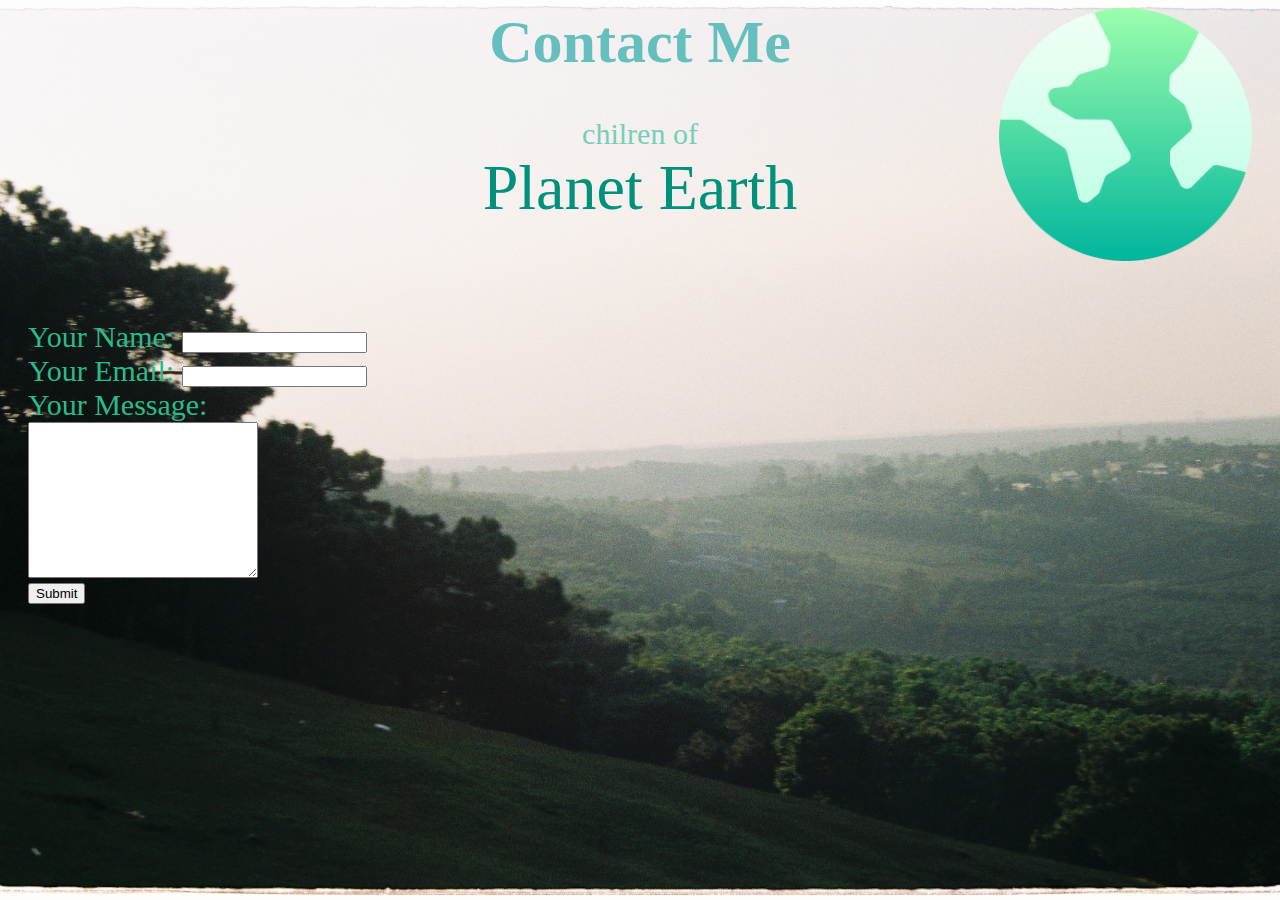
<file: contactMe.html>
<html lang="en">
<head>
    <meta charset="UTF-8">
    <meta http-equiv="X-UA-Compatible" content="IE=edge">
    <meta name="viewport" content="width=device-width, initial-scale=1.0">
    <title>Contact Me</title>
    <link rel="stylesheet" href="css/styles.css">
</head>
<body class="body2">
    <img class=earthh src="planet-earth.png" alt="planet-earth">
    <div class ="head">
        <h1>Contact Me</h1>
        <p id = "children">chilren of</p>
        <p class="planetEarth">Planet Earth</p>
    </div>
        <form action="mailto:longpham2332@gmail.com" method="POST" enctype="text/plain">
        <div class = "enterContact">
            <label>Your Name:</label>
            <input type="text" name="yourName: " value=""><br>
            <label>Your Email:</label> 
            <input type="email" name="yourEmail: " value="" ><br>
            <label>Your Message:</label><br>
            <textarea name="yourMessage" cols="26" rows="10"></textarea><br>
            <input style="margin-top: 5px;" type="submit">
        </div>  
    </form>
</body>
</html>
</file>
<file: css/styles.css>
body {
    background-color: black;
    color: white;
}

hr {
    border-style: none;
    border-top: dotted;
    border-color: grey;
    border-width: 5px;
    width: 30%;
}
h1 {
    color: #66BFBF;
}

.ava {
    display: block;
    position: relative;
    border-radius: 100%;
    max-width: 30%;
    height: auto;    
    margin-left: auto;
    margin-right: auto;
}

.alignCenter {
    margin: auto;
    width:max-content;

}
.hero-image {
    background: url(000054.JPG) no-repeat center;
    background-size:cover;
    height: 962px;
    position: relative;
    font-family: 'Shadows Into Light', cursive;
    font-size: 100px;
    text-align: center;

}
.hero-image h1 {
    position:relative;
    margin: auto;
    width: 50%;
    color: #362222;
}

.div1 {
    display: block;
    width: max-content;
    text-align: center;
    margin: 0px auto 0px auto;
    font-size: 100%;
}
 .bigTitle {
    font-family: 'Julius Sans One', sans-serif;
    font-size: 40%;
 }

.div1 h2 {
    font-size: 2.5rem;
}

.div1 p {
    font-size: 1.25rem;
}

.skills {
}

#tableSkill {
    position: relative;
    margin: auto;
}
.alignRight {
    text-align: right;
}

.mediumTitle {
    font-size:x-large;
}

.btn {
    font-size: large;
}

.body2 {
    background: url(000067.JPG) no-repeat center;
    background-size:cover;
    height: max-content;
    font-family: 'Shadows Into Light', cursive;
    font-size: 30px;
    text-align: center;
}

.enterContact {
    text-align: left;
    position: relative;
    margin-left: 20px;
    margin-top: 95px;
    color: #29BB89;
}

.contacts h1 {
    color: #00917C;
    font-size: 5rem;
    margin: 0 0 10px 0;
}

.planetEarth {
    color:#00917C;
    font-size: 4rem;
    margin: 0 0 5px 0;
}
 #children {
    color: #75CFB8;
    margin: 0 0 0 0 ;
 }

 .earthh {
    width: 20%;
    height: auto;
    float: right;
    position: relative;
    margin-right: 20px;
 }

.head {
    display: block;
    width: max-content;
    margin: auto;
}
</file>
